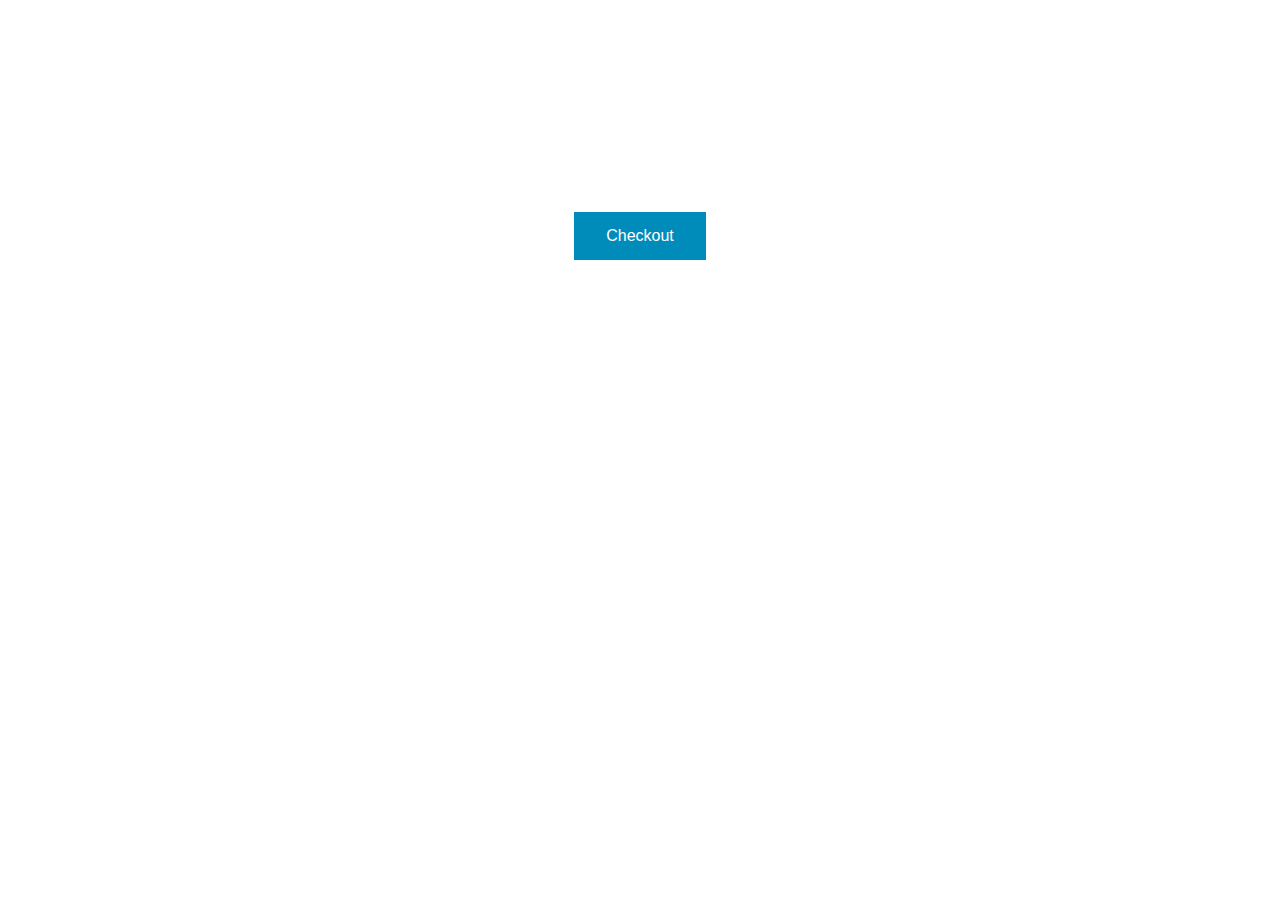
<file: ABT117/Templates/gpay.html>
<html>
  <style>
  button {
    background-color: #4CAF50; /* Green */
    border: none;
    color: white;
    padding: 15px 32px;
    text-align: center;
    text-decoration: none;
    display: inline-block;
    font-size: 16px;
    margin: 4px 2px;
    cursor: pointer;
    position: relative;
    top:200px;
    
  }
  
  button {background-color: #008CBA;} 
</style>
<center><button id="rzp-button1" class="btn btn-outline-dark btn-lg"><i class="fas fa-money-bill"></i>Checkout</button></center>
<script src="https://checkout.razorpay.com/v1/checkout.js"></script>
<script>
  var options = {
    "key": "rzp_test_Z23wo0mgcMdLdZ", // Enter the Key ID generated from the Dashboard
    "amount": "1000",
    "currency": "INR",
    "description": "Acme Corp",
    "image": "https://s3.amazonaws.com/rzp-mobile/images/rzp.jpg",
    "prefill":
    {
      "email": "gaurav.kumar@example.com",
      "contact": +919900000000,
    },


    
    config: {
    display: {
      blocks: {
        banks: {
          name: 'Most Used Methods',
          instruments: [
            {
              method: 'wallet',
              wallets: ['freecharge']
            },
            {
                method: 'upi'
            },
            ],
        },
      },
      sequence: ['block.banks'],
      preferences: {
        show_default_blocks: true,
      },
    },
  },

    "handler": function (response) {
      alert(response.razorpay_payment_id);
    },
    "modal": {
      "ondismiss": function () {
        if (confirm("Are you sure, you want to close the form?")) {
          txt = "You pressed OK!";
          console.log("Checkout form closed by the user");
        } else {
          txt = "You pressed Cancel!";
          console.log("Complete the Payment")
        }
      }
    }
  };
  var rzp1 = new Razorpay(options);
  document.getElementById('rzp-button1').onclick = function (e) {
    rzp1.open();
    e.preventDefault();
  }
</script>
</html>
</file>
